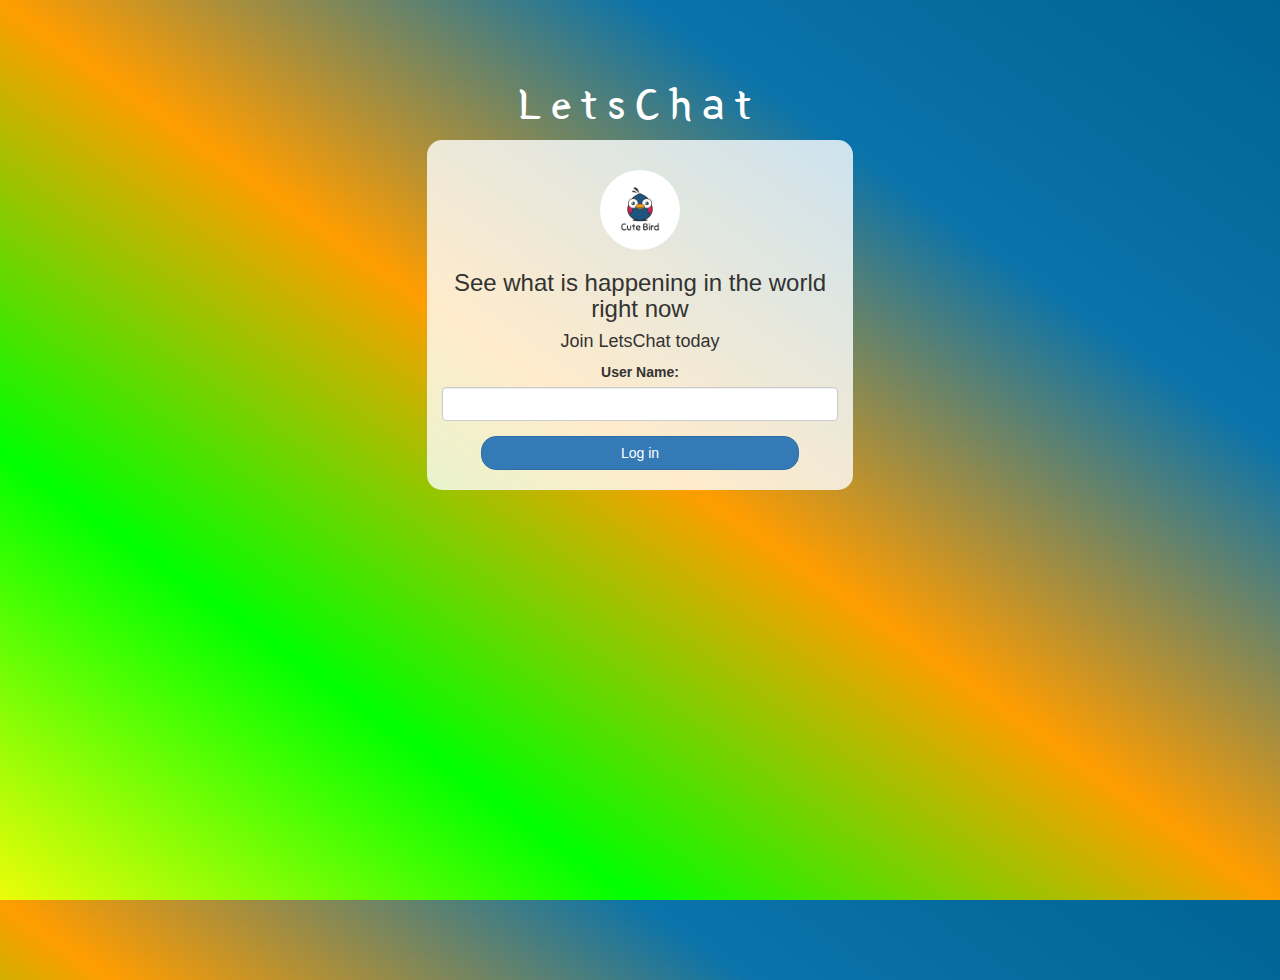
<file: index.html>
<!DOCTYPE html>
<html>
<head>
	<title>LetsChat</title>
<link href="https://fonts.googleapis.com/css?family=Yeon+Sung&display=swap" rel="stylesheet"><meta name="viewport" content="width=device-width, initial-scale=1">

<link rel="stylesheet" href="https://maxcdn.bootstrapcdn.com/bootstrap/3.4.0/css/bootstrap.min.css">
<script src="https://ajax.googleapis.com/ajax/libs/jquery/3.4.1/jquery.min.js"></script>
<script src="https://maxcdn.bootstrapcdn.com/bootstrap/3.4.0/js/bootstrap.min.js"></script>

<link rel="stylesheet" type="text/css" href="style.css">
<script src="kwitter.js"></script>
</head>
<body>
<center>
	<h1 class="header">	
		LetsChat


</h1>
	<div class="col-lg-4 col-md-6 col-sm-6 col-xs-11 login_div">
	<img src="logo.png" class="logo">
		<h3 >See what is happening in the world right now</h3>
		<h4 >Join LetsChat today</h4>
		<div class="form-group">
		  <label >User Name:</label>
   <input type="text" class="form-control" id="user_name">
		</div>
		<button id="login_button" class="btn btn-primary" onclick="addUser()">Log in</button>
		<br><br>
	</div>
</center>
</body>
</html>
</file>
<file: style.css>
html, body
{
  height: 100%;
  margin: 0;
}

body
{
background-image: linear-gradient(to right top, #ecfc09, #00ff00, #ff9d00, #0a73aa, #006494);
}

.header
{
	color: white;font-family: 'Yeon Sung';font-size: 45px;letter-spacing: 10px;margin-top: 80px;
}
.header img
{
	width: 80px;margin-left: -15px;
}

.login_div
{
	background: rgba(255,255,255,0.8);float: none;border-radius: 15px;
}

.logo
{
	width: 80px;margin-top: 30px;border-radius: 40px;
}

#login_button
{
	width: 80%;border-radius: 15px;
}

.room_name
{
	cursor: pointer;
	font-size: 20px;
}


#logout
{
	font-size: 20px; float: right;
}


#output
{
	padding: 10px; width:80%;background: rgba(255,255,255,0.8);border-radius: 15px;
}

.input_div_room_page
{
	width: 80%;
}

.input_div label
{
	color: white;font-size: 20px;
}


.input_div_message_page
{
	position: fixed;bottom: 0px;width: 100%;background: rgba(255,255,255,0.8);
}
.input_div_message_page label
{
	color: black;
}
.input_div_message_page #msg
{
	width: 80%;
}
.input_div_message_page button
{
	margin-top: 15px;
	width: 50%; 
}
.color_white
{
	color: white
}

.user_tick
{
	width:20px;
}
.message_h4
{
	padding-left:5px;color:grey;
}
</file>
